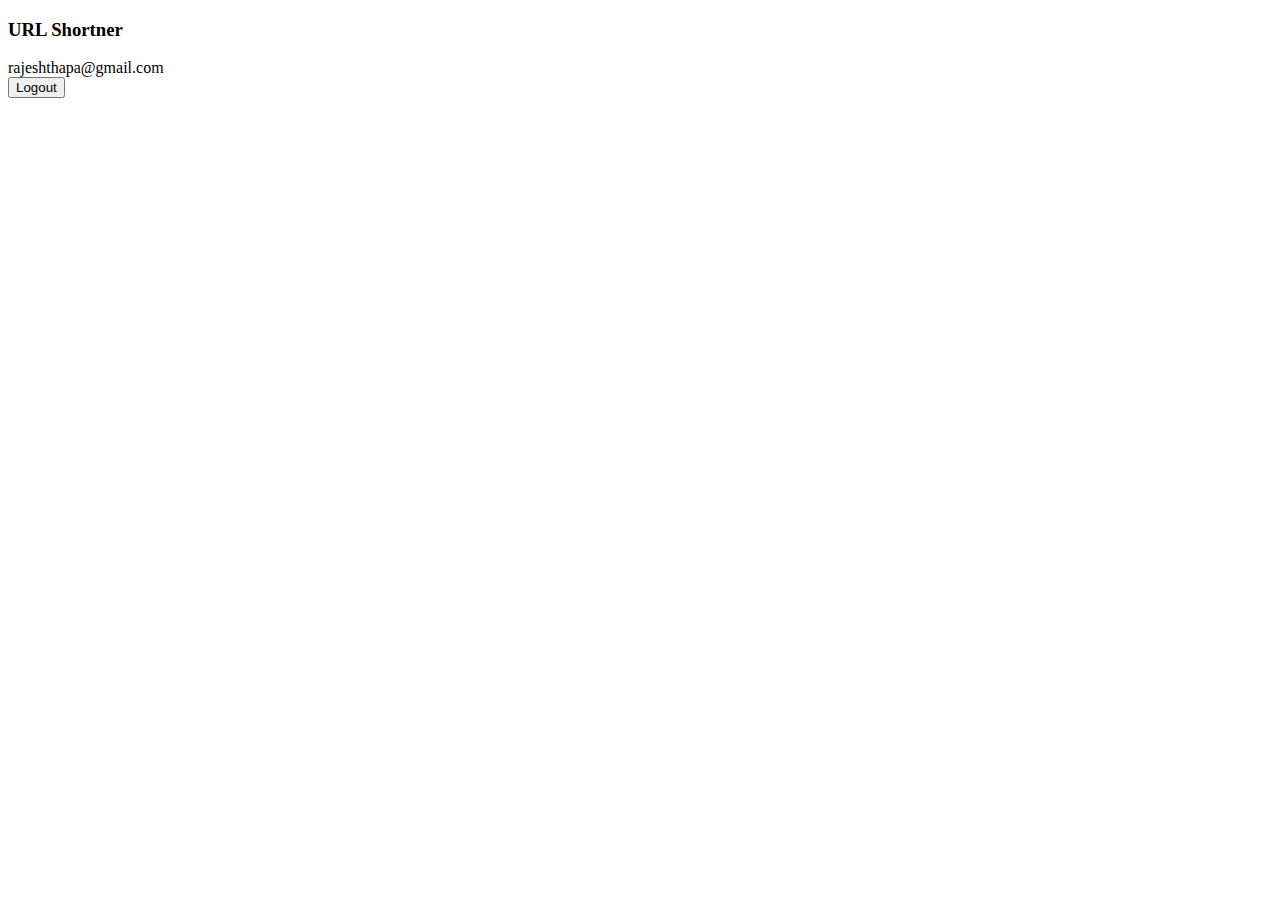
<file: static/index.html>
<!DOCTYPE html>
<html lang="en">
<head>
	<meta charset="UTF-8">
	<meta name="viewport" content="width=device-width, initial-scale=1.0">
	<title>URL Shortner</title>
</head>
<body>
	<nav>
		<h3>URL Shortner</h3>
	</nav>

	<main>
		<div class="user">
			<div class="header">
				<div class="email">rajeshthapa@gmail.com</div>
				<button type="button">Logout</button>	
			</div>

			<content>
				<div>
					
				</div>
			</content>
		</div>
	</main>
</body>
</html>
</file>
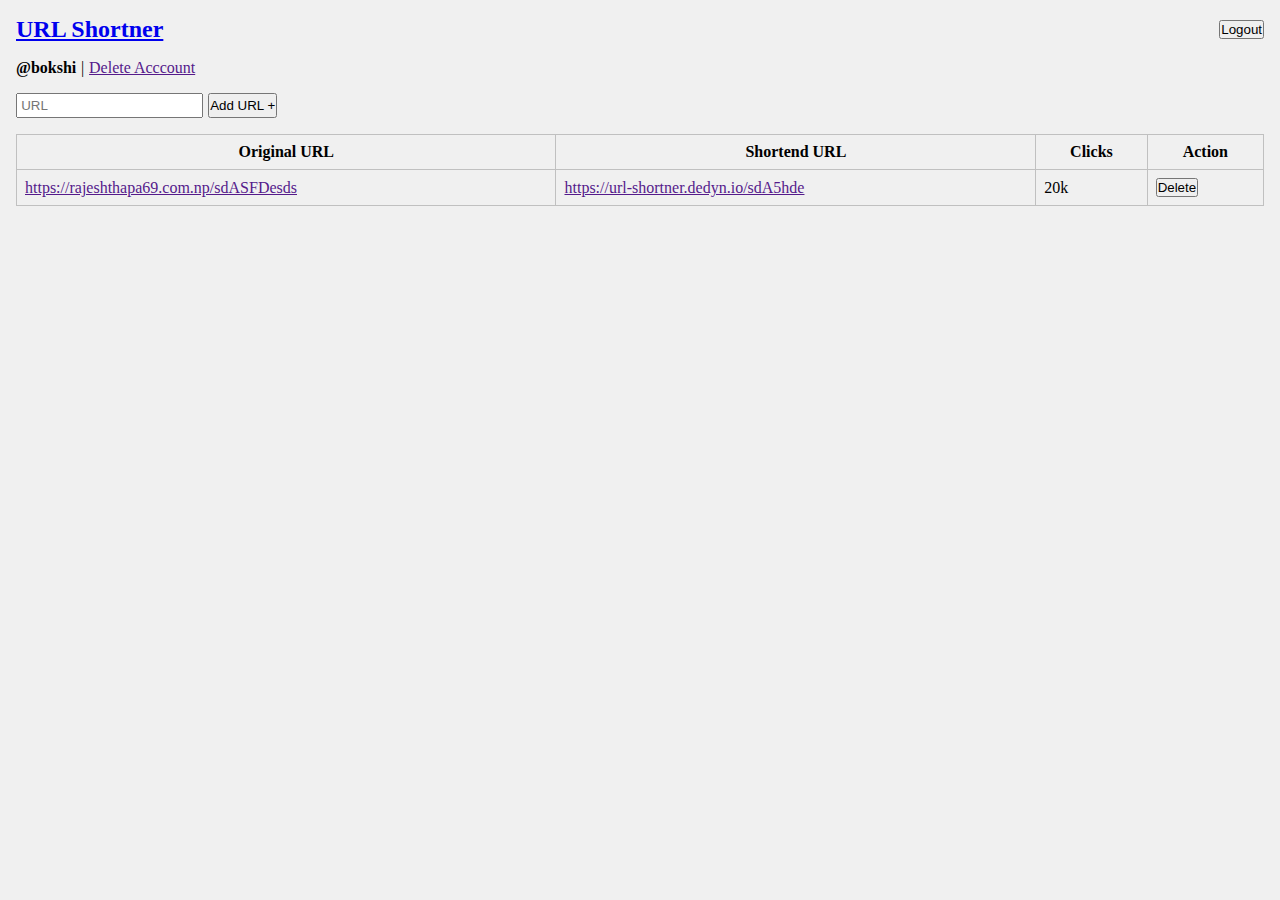
<file: static/pages/dashboard.html>
<!doctype html>
<html lang="en">

<head>
	<meta charset="UTF-8" />
	<meta name="viewport" content="width=device-width, initial-scale=1.0" />
	<link rel="stylesheet" type="" href="../css/global.css" />
	<link rel="stylesheet" type="" href="../css/dashboard.css" />
	<title>URL Shortner - Dashboard</title>
</head>

<body>
	<div class="container">
		<nav>
			<h2><a href="/">URL Shortner</a></h2>
			<button type="button">Logout</button>
		</nav>

		<header>
			<div class="username">@bokshi</div> | <a href="">Delete Acccount</a>
		</header>

		<form>
			<input type="url" name="" value="" placeholder="URL" required>
			<button type="submit">Add URL +</button>
		</form>

		<table>
			<tr>
				<th>Original URL</th>
				<th>Shortend URL</th>
				<th>Clicks</th>
				<th>Action</th>
			</tr>

			<tr>
				<td><a href="">https://rajeshthapa69.com.np/sdASFDesds</a></td>
				<td><a href="">https://url-shortner.dedyn.io/sdA5hde</a></td>
				<td>20k</td>
				<td>
					<button type="button">Delete</button>
				</td>
			</tr>
		</table>
	</div>
</body>

</html>
</file>
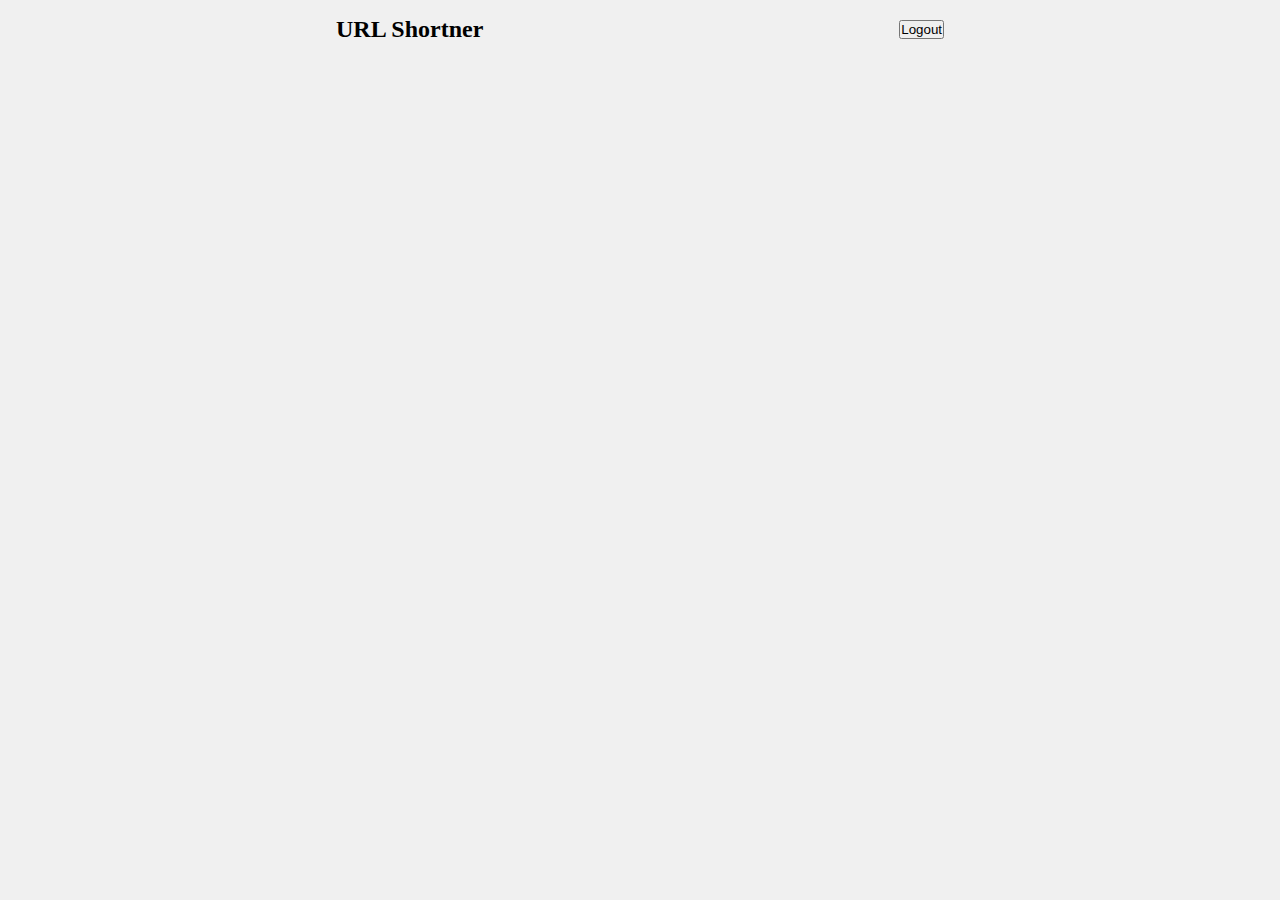
<file: static/pages/home.html>
<!DOCTYPE html>
<html lang="en">
<head>
	<meta charset="UTF-8">
	<meta name="viewport" content="width=device-width, initial-scale=1.0">
	<link rel="stylesheet" type="" href="../css/global.css" />
	<title>URL Shortner - Home</title>
</head>
<body>
	<div class="container">
		<nav>
			<h2>URL Shortner</h2>
			<button type="button">Logout</button>
		</nav>

		<main>
		</main>
	</div>
</body>
</html>
</file>
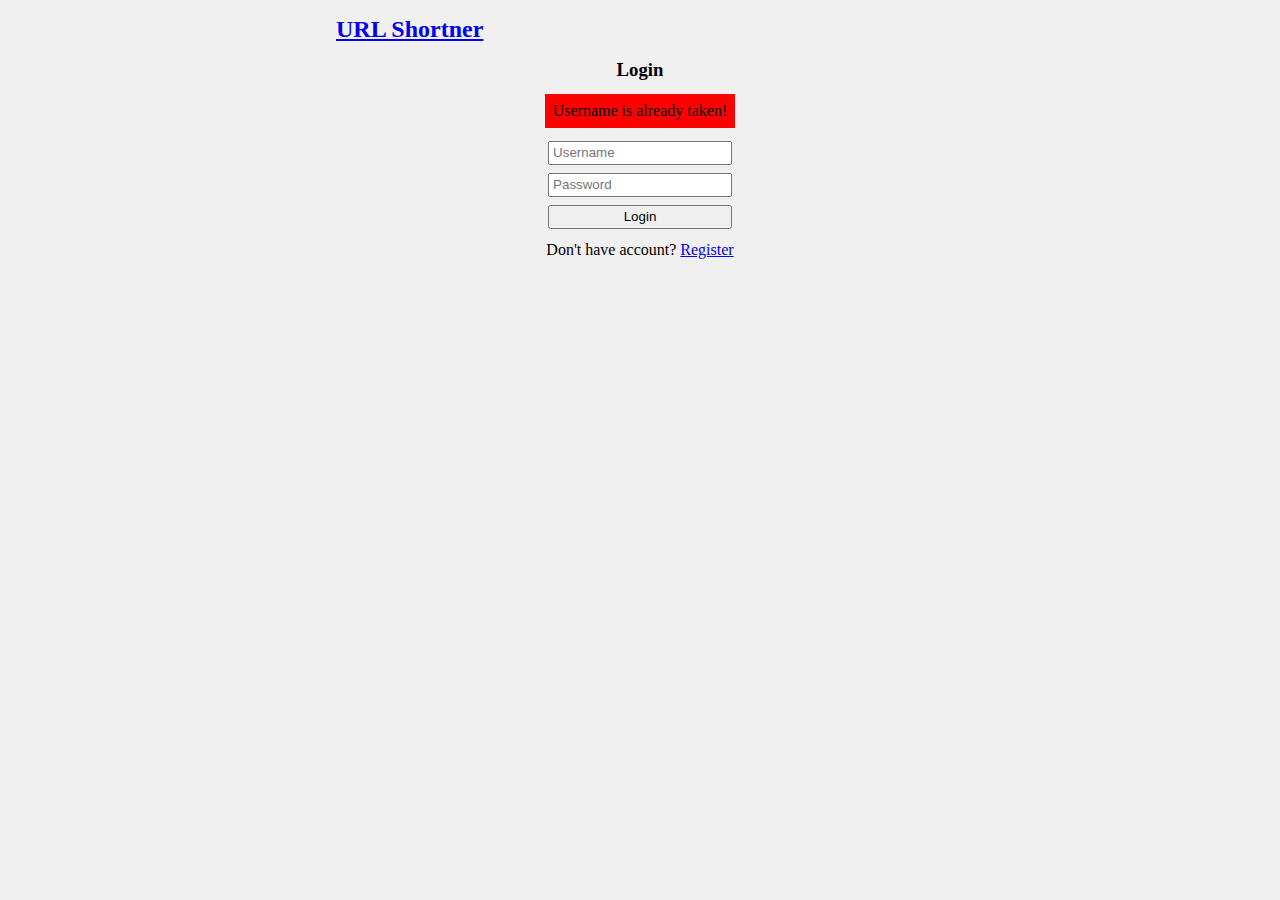
<file: static/pages/login.html>
<!DOCTYPE html>
<html lang="en">
<head>
	<meta charset="UTF-8">
	<meta name="viewport" content="width=device-width, initial-scale=1.0">
	<link rel="stylesheet" type="" href="../css/global.css" />
	<link rel="stylesheet" type="" href="../css/authentication.css" />
	<title>URL Shortner - Login</title>
</head>
<body>
	<div class="container">
		<nav>
			<h2><a href="/">URL Shortner</a></h2>
		</nav>

		<main>
			<h3>Login</h3>

			<div class="error">
				Username is already taken!
			</div>

			<form>
				<input type="text" name="" value="" placeholder="Username" required>
				<input type="password" name="" value="" placeholder="Password" required>
				<button type="submit">Login</button>
			</form>
			<p>Don't have account? <a href="register.html">Register</a></p>
		</main>
	</div>
</body>
</html>
</file>
<file: static/css/global.css>
* {
	margin: 0px;
	padding: 0px;
	box-sizing: border-box;
}

body {
	background-color: #f0f0f0;
	display: flex;
	justify-content: center;
}

button {
	cursor: pointer;
}

.container {
	padding: 1rem;
	display: flex;
	flex-direction: column;
	gap: 1rem;
	min-height: 100dvh;
}

nav {
	display: flex;
	align-items: center;
	justify-content: space-between;
}

@media (min-width: 1000px) {
	.container {
		width: 50%;
	}
}
</file>
<file: static/css/dashboard.css>
header {
	display: flex;
	gap: 0.3rem;
}

header .username {
	font-weight: bolder;
}

form {
	display: flex;
	gap: 0.3rem;
}

form input {
	padding: 0.2rem;
}

table {
	width: 100%;
}

table, th, td {
	padding: 0.5rem;
	border: 1px solid #c0c0c0;
	border-collapse: collapse;
	word-break: break-all;
}

@media (min-width: 1000px) {
	.container {
		width: 100%;
	}
}
</file>
<file: static/css/authentication.css>
main {
	display: flex;
	flex-direction: column;
	gap: 0.8rem;
	align-items: center;
}

main .error {
	background-color: red;
	padding: 0.5rem;
}

form {
	display: flex;
	flex-direction: column;
	gap: 0.5rem;
	width: fit-content;
}

main form input {
	height: 1.5rem;
	padding-left: 0.2rem;
}

main form button {
	height: 1.5rem;
}
</file>
